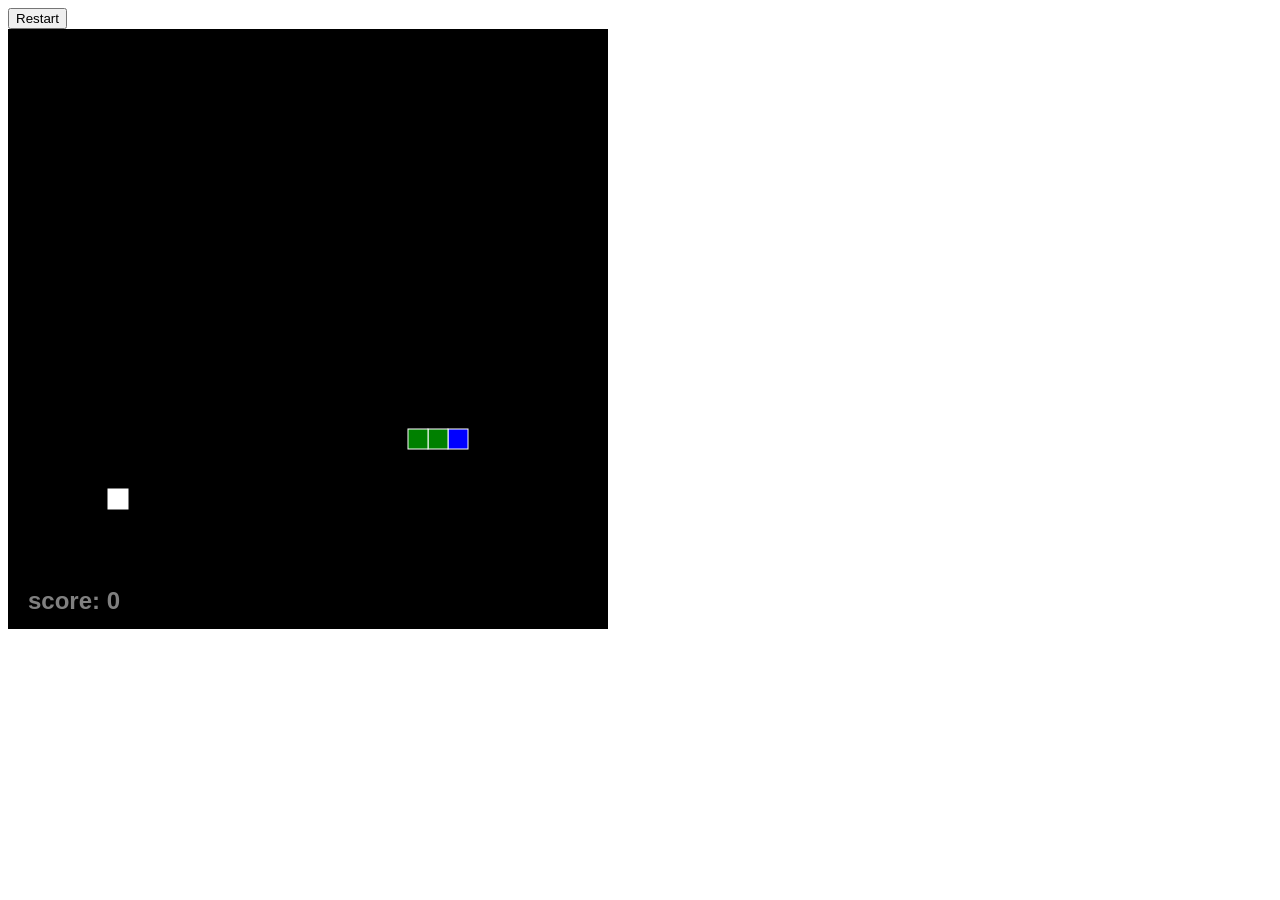
<file: index.html>
<!DOCTYPE html>
<html lang="en">
<head>
    <meta charset="UTF-8">
    <meta name="viewport" content="width=device-width, initial-scale=1.0">
    <meta http-equiv="X-UA-Compatible" content="ie=edge">
    <link rel="stylesheet" href="snake.css">
    <title>Snack Game</title>
</head>
<body>
    
    
    <div id="container">
        <button id="restart">Restart</button>   
        <!-- <canvas class="cvs" id="headerCanvas" width="600" height="20"></canvas>      -->
        <canvas class="cvs" id="canvas" width="600" height="600"></canvas>
        
    </div>

    <script src="snake.js"></script>
</body>
</html>
</file>
<file: snake.css>
#canvas {
    background: black;
    display: block;
    /* margin:20px; */
    /* border:1px solid black; */
}

#headerCanvas {
    background: black;
    display: block;
    /* z-index:1; */
    /* border:1px solid black;     */
    /* position: absolute; 
     */
}

#container {
    width: 610px;
    height: 630px;
    /* position: relative; */
    align-items: center;

}
</file>
